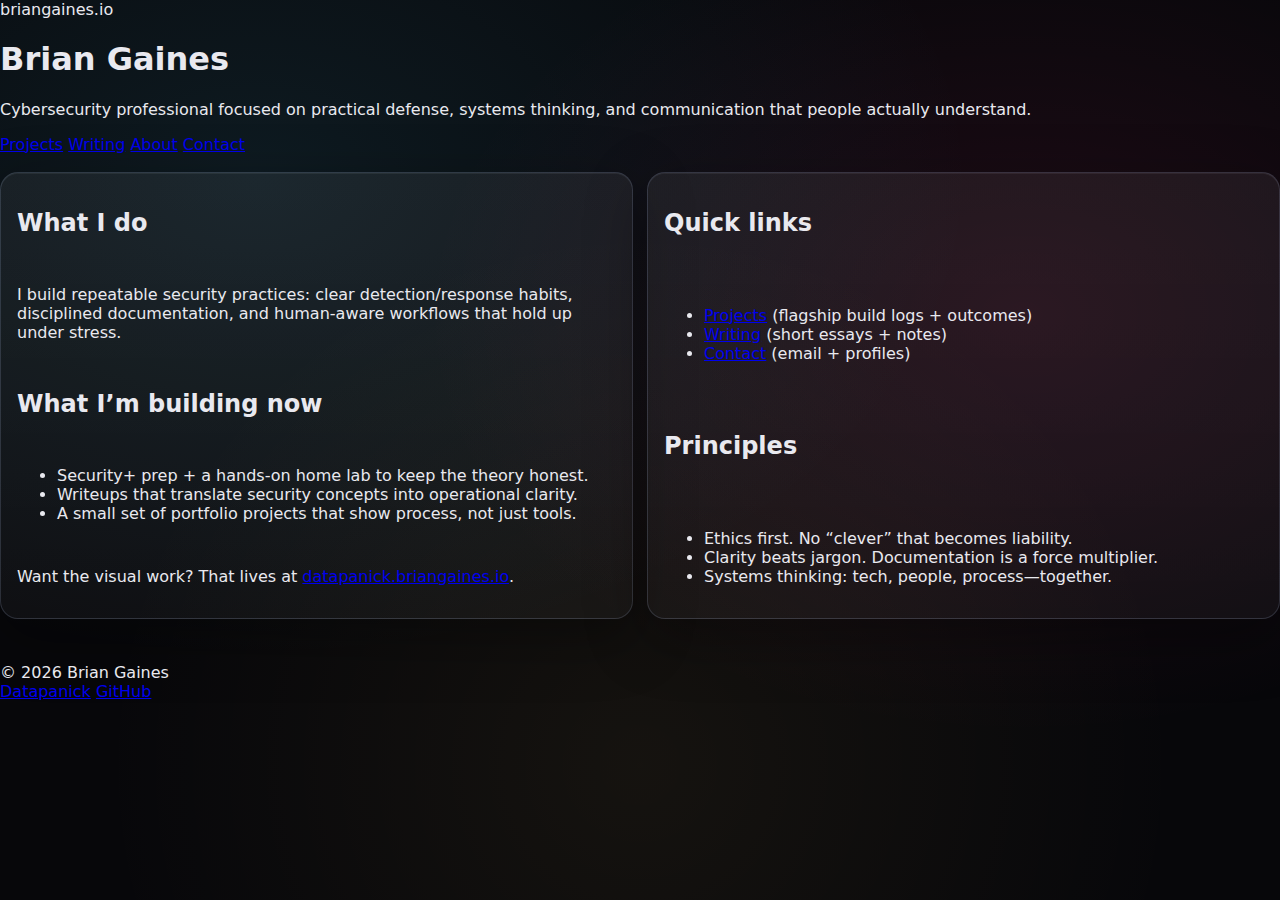
<file: index.html>
<!doctype html>
<html lang="en">
<head>
  <meta charset="utf-8" />
  <meta name="viewport" content="width=device-width, initial-scale=1" />
  <title>Brian Gaines</title>
  <meta name="description" content="Cybersecurity professional focused on practical defense, systems thinking, and clear communication." />
  <link rel="stylesheet" href="/assets/style.css" />
</head>
<body>
  <div class="wrap">

    <header class="header">
      <div class="brand">
        <span class="kicker">briangaines.io</span>
        <h1>Brian Gaines</h1>
        <p>
          Cybersecurity professional focused on practical defense, systems thinking,
          and communication that people actually understand.
        </p>
      </div>

      <nav class="nav" aria-label="Primary">
        <a class="primary" href="/projects/">Projects</a>
        <a href="/writing/">Writing</a>
        <a href="/about/">About</a>
        <a href="/contact/">Contact</a>
      </nav>
    </header>

    <main class="grid">
      <section class="card">
        <h2>What I do</h2>
        <p>
          I build repeatable security practices: clear detection/response habits,
          disciplined documentation, and human-aware workflows that hold up under stress.
        </p>

        <h2>What I’m building now</h2>
        <ul class="list">
          <li>Security+ prep + a hands-on home lab to keep the theory honest.</li>
          <li>Writeups that translate security concepts into operational clarity.</li>
          <li>A small set of portfolio projects that show process, not just tools.</li>
        </ul>

        <p class="muted">
          Want the visual work? That lives at <a href="https://datapanick.briangaines.io">datapanick.briangaines.io</a>.
        </p>
      </section>

      <aside class="card">
        <h2>Quick links</h2>
        <ul class="list">
          <li><a href="/projects/">Projects</a> (flagship build logs + outcomes)</li>
          <li><a href="/writing/">Writing</a> (short essays + notes)</li>
          <li><a href="/contact/">Contact</a> (email + profiles)</li>
        </ul>

        <h2>Principles</h2>
        <ul class="list">
          <li>Ethics first. No “clever” that becomes liability.</li>
          <li>Clarity beats jargon. Documentation is a force multiplier.</li>
          <li>Systems thinking: tech, people, process—together.</li>
        </ul>
      </aside>
    </main>

    <footer class="footer">
      <div>© <span id="y"></span> Brian Gaines</div>
      <div>
        <a href="https://datapanick.briangaines.io">Datapanick</a>
        <a href="https://github.com/BrunyTunes">GitHub</a>
      </div>
    </footer>

  </div>

  <script>
    document.getElementById("y").textContent = new Date().getFullYear();
  </script>
</body>
</html>
</file>
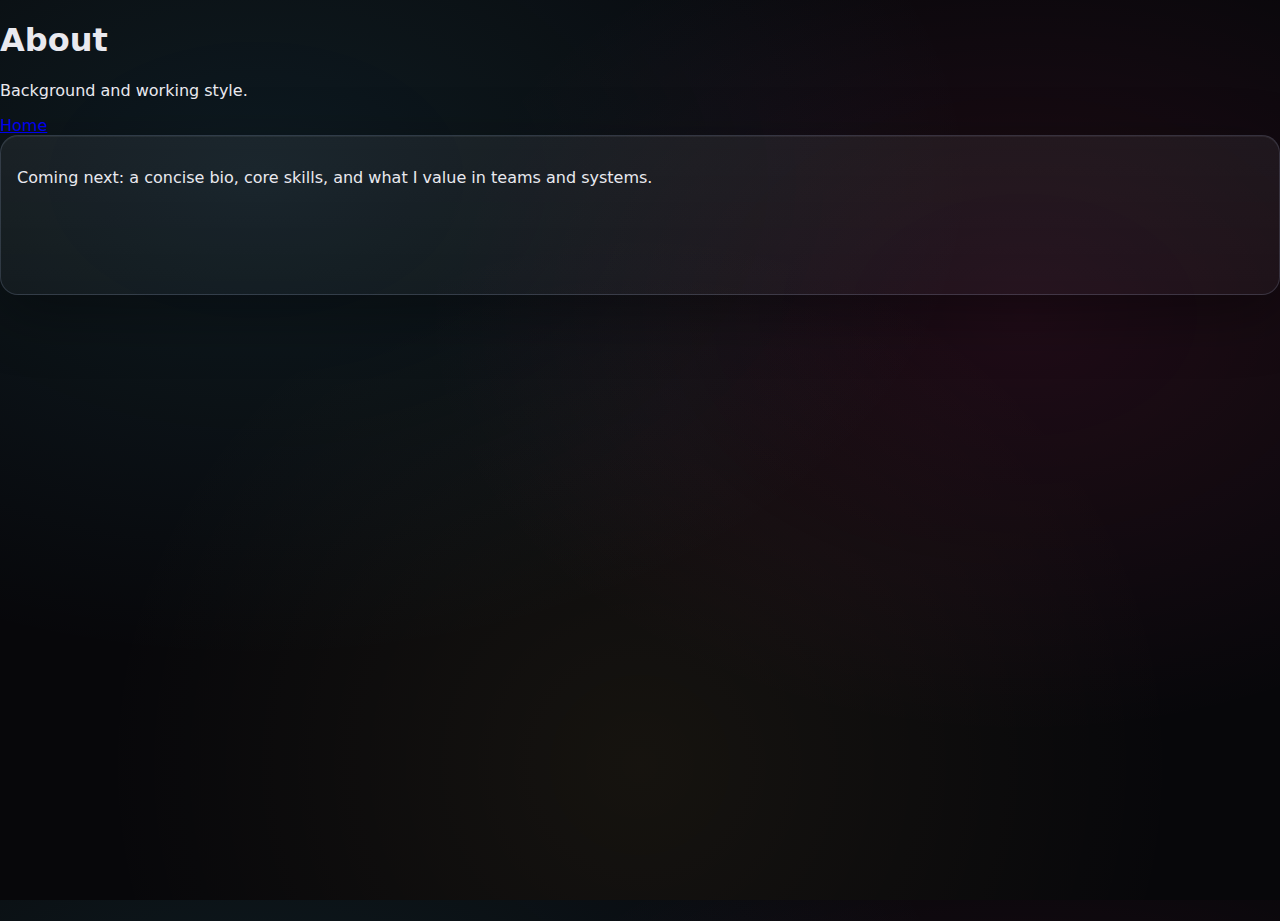
<file: about/index.html>
<!doctype html><html><head><meta charset="utf-8"><meta name="viewport" content="width=device-width,initial-scale=1">
<title>About · Brian Gaines</title><link rel="stylesheet" href="/assets/style.css" />
<script src="/assets/site.js" defer></script>
</head>
<body><div class="wrap">
<header class="header"><div class="brand"><h1>About</h1><p class="muted">Background and working style.</p></div>
<nav class="nav"><a href="/">Home</a></nav></header>
<main class="card"><p>Coming next: a concise bio, core skills, and what I value in teams and systems.</p></main>
</div></body></html>
</file>
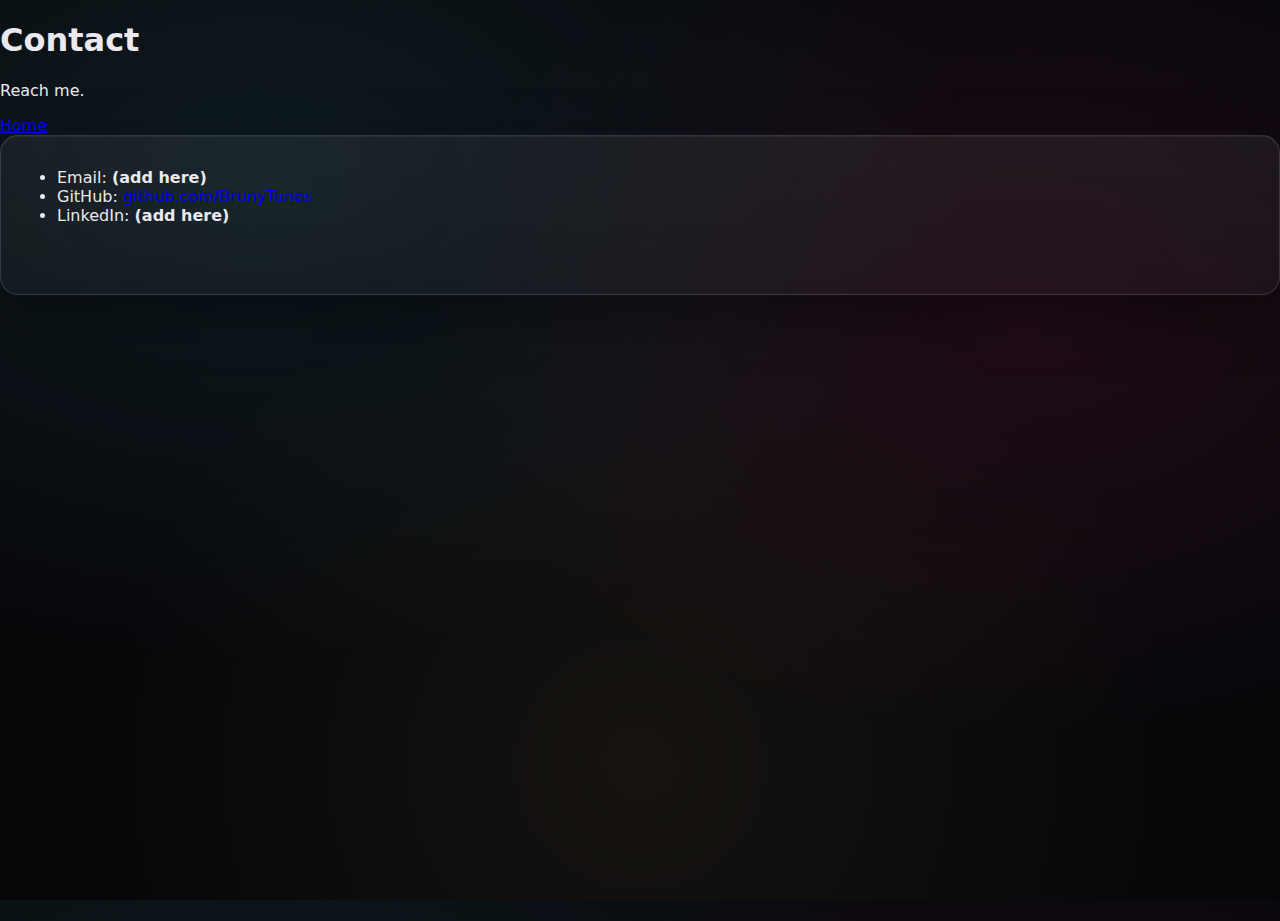
<file: contact/index.html>
<!doctype html><html><head><meta charset="utf-8"><meta name="viewport" content="width=device-width,initial-scale=1">
<title>Contact · Brian Gaines</title><link rel="stylesheet" href="/assets/style.css" />
<script src="/assets/site.js" defer></script>
</head>
<body><div class="wrap">
<header class="header"><div class="brand"><h1>Contact</h1><p class="muted">Reach me.</p></div>
<nav class="nav"><a href="/">Home</a></nav></header>
<main class="card">
  <ul class="list">
    <li>Email: <strong>(add here)</strong></li>
    <li>GitHub: <a href="https://github.com/BrunyTunes">github.com/BrunyTunes</a></li>
    <li>LinkedIn: <strong>(add here)</strong></li>
  </ul>
</main>
</div></body></html>
</file>
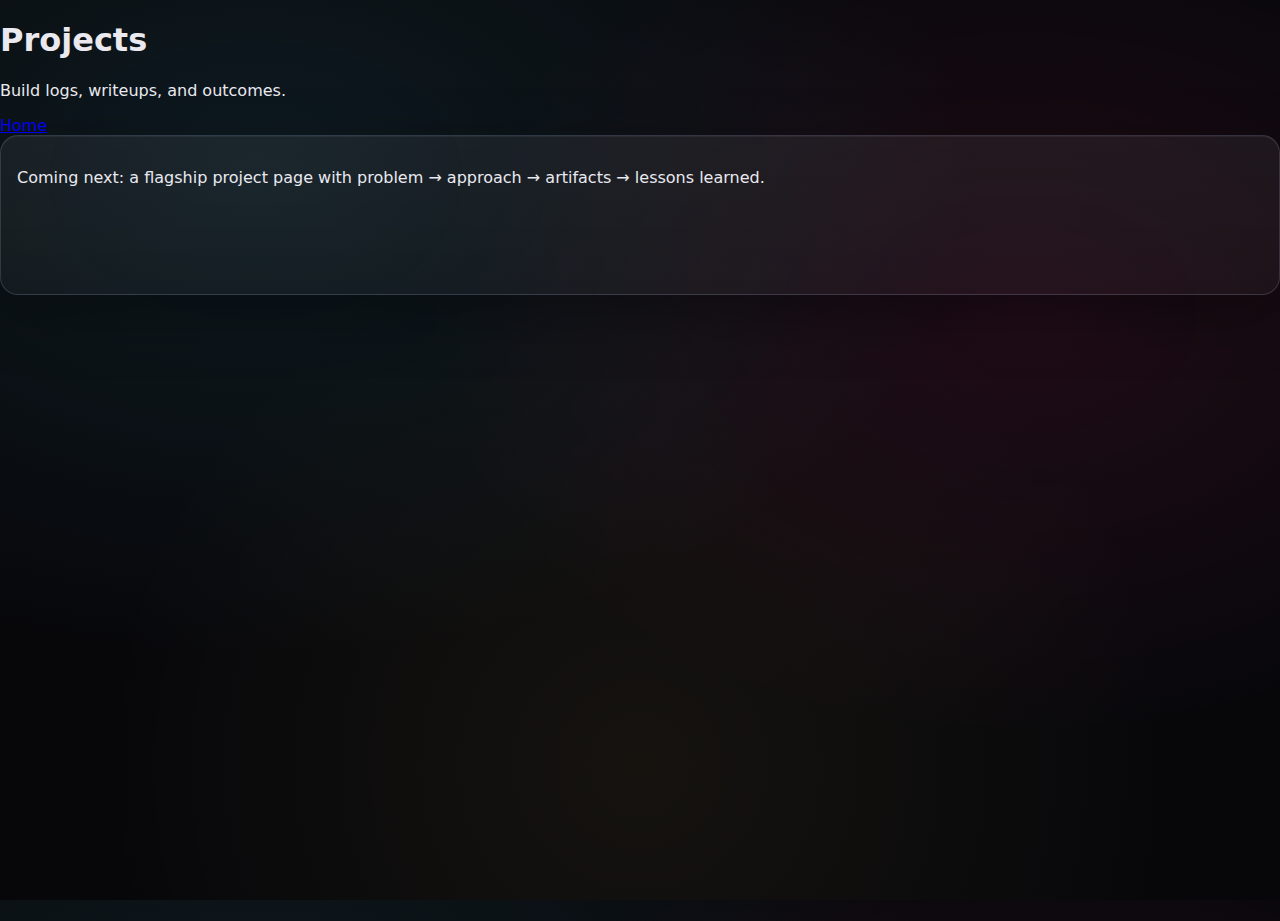
<file: projects/index.html>
<!doctype html><html><head><meta charset="utf-8"><meta name="viewport" content="width=device-width,initial-scale=1">
<title>Projects · Brian Gaines</title><link rel="stylesheet" href="/assets/style.css" />
<script src="/assets/site.js" defer></script>
</head>
<body><div class="wrap">
<header class="header"><div class="brand"><h1>Projects</h1><p class="muted">Build logs, writeups, and outcomes.</p></div>
<nav class="nav"><a href="/">Home</a></nav></header>
<main class="card"><p>Coming next: a flagship project page with problem → approach → artifacts → lessons learned.</p></main>
</div></body></html>
</file>
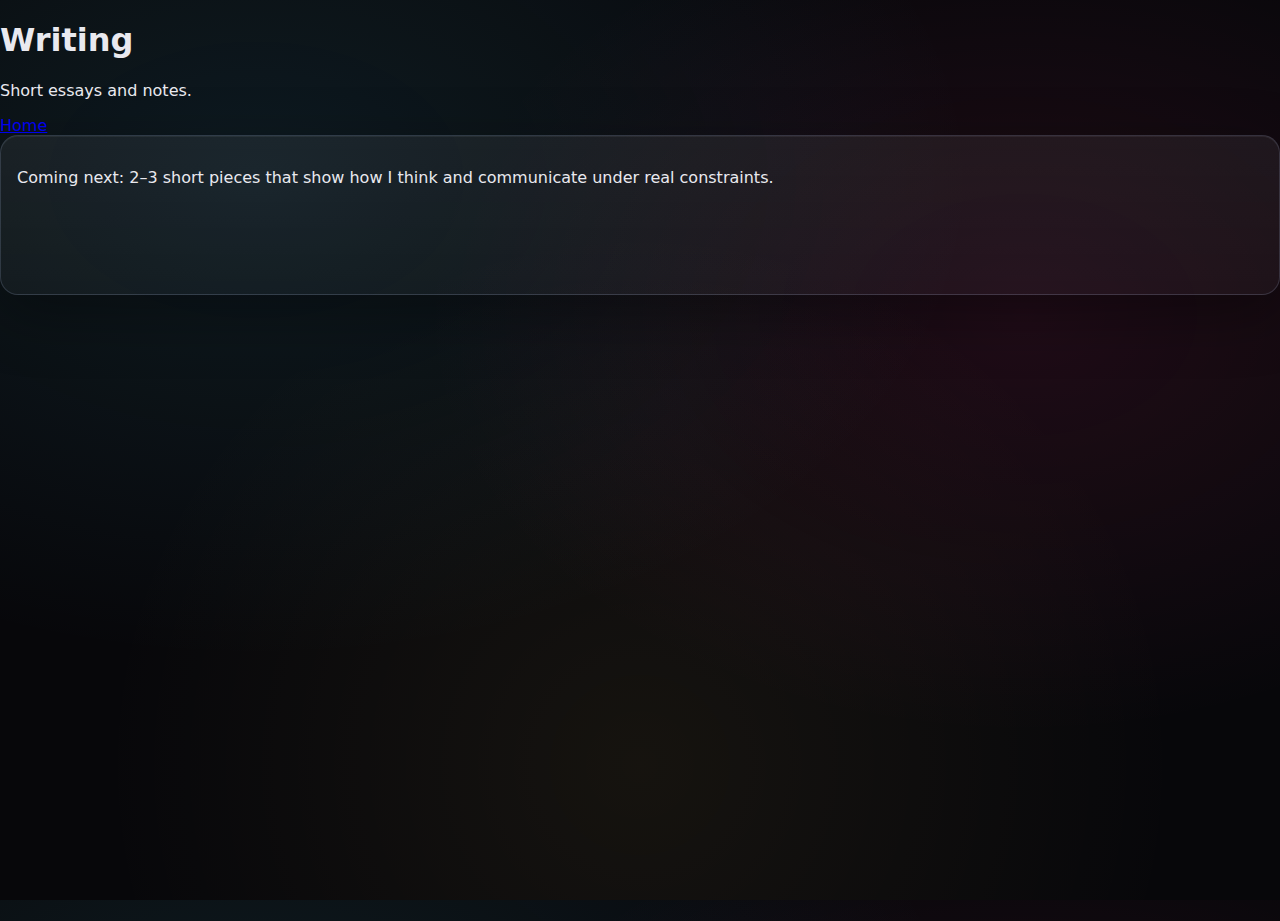
<file: writing/index.html>
<!doctype html><html><head><meta charset="utf-8"><meta name="viewport" content="width=device-width,initial-scale=1">
<title>Writing · Brian Gaines</title><link rel="stylesheet" href="/assets/style.css"></head>
<body><div class="wrap">
<header class="header"><div class="brand"><h1>Writing</h1><p class="muted">Short essays and notes.</p></div>
<nav class="nav"><a href="/">Home</a></nav></header>
<main class="card"><p>Coming next: 2–3 short pieces that show how I think and communicate under real constraints.</p></main>
</div></body></html>
</file>
<file: assets/style.css>
:root{
  --bg: #07070a;
  --fg: #e9e9ef;
  --muted: rgba(233,233,239,.72);
  --wire: rgba(190, 210, 255, .16);
  --card: rgba(255,255,255,.06);
  --card2: rgba(255,255,255,.035);
  --shadow: rgba(0,0,0,.35);
  --focus: rgba(76,201,240,.65);

  --radius: 18px;
  --pad: 16px;
  --max: 1120px;
}

/* Light theme overrides */
[data-theme="light"]{
  --bg: #f7f7fb;
  --fg: #12131a;
  --muted: rgba(18,19,26,.68);
  --wire: rgba(25, 35, 70, .14);
  --card: rgba(0,0,0,.04);
  --card2: rgba(0,0,0,.025);
  --shadow: rgba(0,0,0,.12);
  --focus: rgba(0, 120, 212, .55);
}

*{ box-sizing: border-box; }
html, body{ height: 100%; }

body{
  margin: 0;
  color: var(--fg);
  font-family: ui-sans-serif, system-ui, -apple-system, Segoe UI, Roboto, Helvetica, Arial;
  background:
    radial-gradient(1200px 800px at 20% 20%, rgba(76,201,240,.10), transparent 60%),
    radial-gradient(1000px 700px at 80% 35%, rgba(255,59,141,.10), transparent 60%),
    radial-gradient(900px 900px at 50% 85%, rgba(255,209,102,.06), transparent 60%),
    linear-gradient(180deg, var(--bg), var(--bg) 55%, var(--bg));
}

.container{
  max-width: var(--max);
  margin: 0 auto;
  padding: 0 22px;
}

.skip-link{
  position: absolute;
  left: -999px;
  top: 10px;
  background: var(--fg);
  color: var(--bg);
  padding: 10px 12px;
  border-radius: 10px;
  z-index: 9999;
}
.skip-link:focus{ left: 12px; outline: none; }

:focus-visible{
  outline: 3px solid var(--focus);
  outline-offset: 3px;
  border-radius: 10px;
}

/* Header */
.site-header{
  position: sticky;
  top: 0;
  z-index: 50;
  border-bottom: 1px solid var(--wire);
  background: rgba(0,0,0,.0);
  backdrop-filter: blur(10px);
}

.header-inner{
  display: flex;
  align-items: center;
  justify-content: space-between;
  padding: 16px 0;
  gap: 16px;
}

.brand-title{
  font-weight: 700;
  letter-spacing: .2px;
  font-size: 1.05rem;
}

.brand-sub{
  margin-top: 2px;
  color: var(--muted);
  font-size: .92rem;
}

.icon-btn{
  border: 1px solid var(--wire);
  background: rgba(255,255,255,.03);
  color: var(--fg);
  border-radius: 999px;
  padding: 10px 12px;
  cursor: pointer;
  display: inline-flex;
  align-items: center;
  gap: 8px;
}

.icon-btn:hover{
  border-color: rgba(255,255,255,.25);
}

.icon-btn .icon{
  font-size: 1rem;
  line-height: 1;
}
.icon-btn-label{
  font-size: .92rem;
}

/* Hero */
.hero{
  padding: 34px 0 18px 0;
}
.hero h1{
  margin: 0 0 10px 0;
  font-size: clamp(1.6rem, 2.6vw, 2.2rem);
  letter-spacing: .2px;
}
.hero-lede{
  margin: 0;
  color: var(--muted);
  line-height: 1.55;
  max-width: 65ch;
}

/* Grid */
.grid{
  display: grid;
  gap: 14px;
  grid-template-columns: repeat(12, 1fr);
  padding: 18px 0 44px 0;
}

.card{
  grid-column: span 6;
  text-decoration: none;
  color: var(--fg);

  border: 1px solid var(--wire);
  border-radius: var(--radius);
  background: linear-gradient(180deg, var(--card), var(--card2));
  box-shadow: 0 18px 60px var(--shadow), inset 0 1px 0 rgba(255,255,255,.06);
  padding: var(--pad);
  min-height: 160px;

  display: flex;
  flex-direction: column;
  justify-content: space-between;
  gap: 12px;

  transition: transform 120ms ease, border-color 120ms ease;
}

.card:hover{
  border-color: rgba(255,255,255,.25);
  transform: translateY(-1px);
}

.card-top{
  display: flex;
  align-items: baseline;
  justify-content: space-between;
  gap: 12px;
}

.card-title{
  margin: 0;
  font-size: 1.05rem;
  letter-spacing: .2px;
}

.card-kicker{
  color: var(--muted);
  font-size: .9rem;
  border: 1px solid var(--wire);
  padding: 4px 10px;
  border-radius: 999px;
  background: rgba(255,255,255,.03);
  white-space: nowrap;
}

.card-body{
  margin: 0;
  color: rgba(233,233,239,.88);
  line-height: 1.5;
}
[data-theme="light"] .card-body{
  color: rgba(18,19,26,.88);
}

.card-cta{
  margin-top: 6px;
  color: var(--muted);
  font-size: .95rem;
}

/* Footer */
.site-footer{
  border-top: 1px solid var(--wire);
  padding: 18px 0;
  background: rgba(0,0,0,.0);
  backdrop-filter: blur(10px);
}

.footer-inner{
  display: flex;
  align-items: center;
  justify-content: space-between;
  gap: 14px;
}

.footer-left{
  color: var(--muted);
  font-size: .92rem;
  white-space: nowrap;
}

.footer-right{
  display: flex;
  gap: 14px;
  flex-wrap: wrap;
  justify-content: flex-end;
}

.footer-right a{
  color: var(--muted);
  text-decoration: none;
}
.footer-right a:hover{
  text-decoration: underline;
  color: var(--fg);
}

/* Responsive */
@media (max-width: 820px){
  .card{ grid-column: span 12; }
}
</file>
